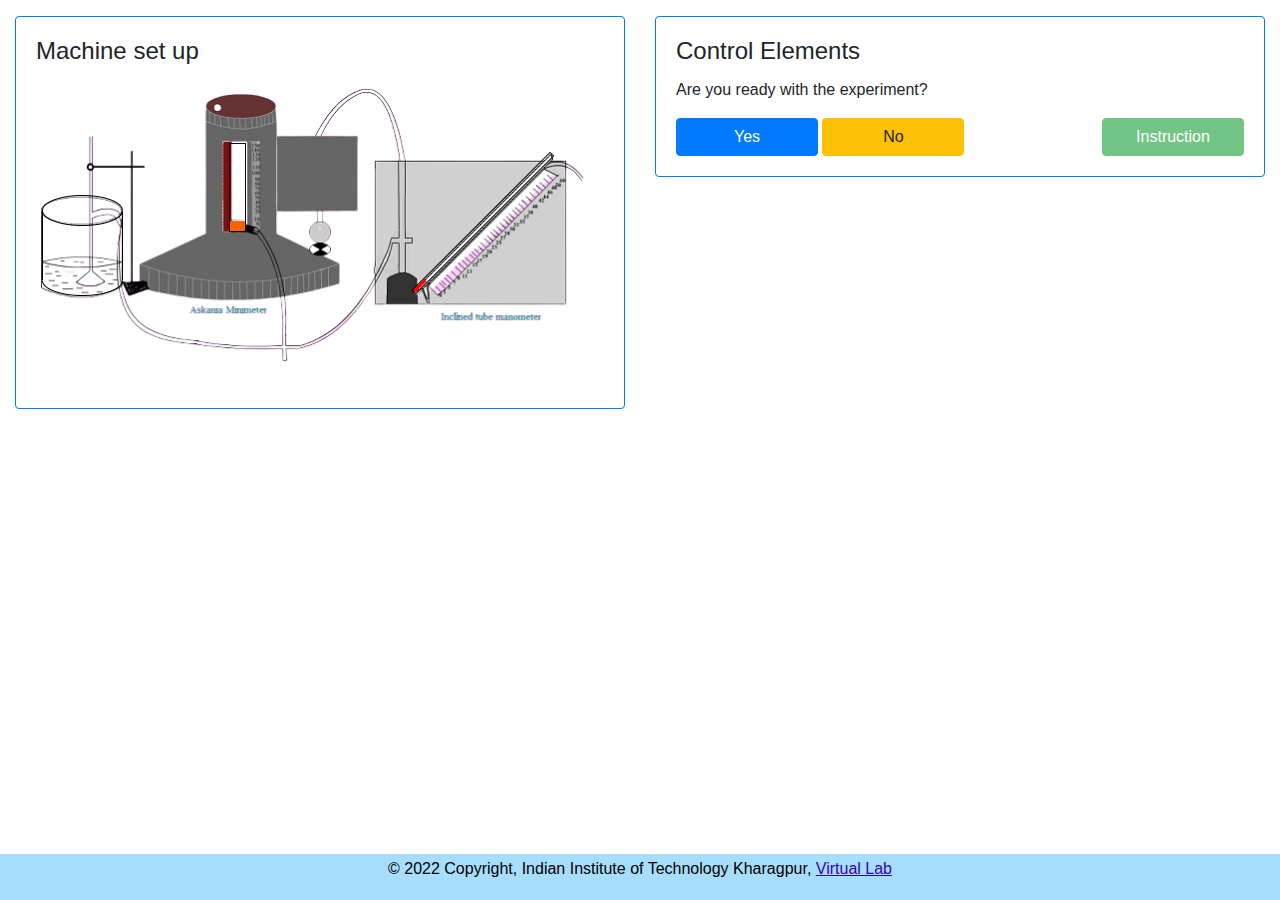
<file: simulation/index.html>
<!-- Lab: Mine Automation and Virtual Reality
   Exp :Calibration of Inclined Tube Manometer using Askania Minimeter
	 File name: index.html
   Author:Prakriti Dhang -->

<!DOCTYPE html>
<html>
<head>
	<link rel="stylesheet" href="./css/bootstrap.min.css">
  <link rel="stylesheet"  href="./css/main.css">
  
  
  
  <style>
    footer {
  text-align: center;
  padding: 3px;
  background-color: DarkSalmon;
  color: white;
 }
 /*.img-magnifier-container{
   position: relative;
 }
 .img-magnifier-glass {
   position: absolute;
   border: 1px solid #000;
   border-radius:70%;
   z-index: 8;
   cursor: none;
   
   /*Set the size of the magnifier glass:*/
   /*width: 70px;
   height:70px;
 }*/
 

</style>

</head>
<body class="d-flex flex-column min-vh-100"  onload="pgload();">
  <header id="header">
    <div class="container-fluid">
       
    </div>
  </header>
    
<div class="container-fluid">
    <div class=" d-flex justify-content-center p-2  text-white">
        
      </div>
   
</div>

  <div class="content-wrapper">
<div class="container-fluid">
  <div class="row">
    <div class="col-xs-12 col-sm-12 col-md-6 col-lg-6">
    <div class="card border-primary rounded">
        <div class="card-body" >
          <h4 class="card-title">Machine set up</h4>
          <p class="card-text"></p>
          <div class="img-container">
          <img id ="askimg" src="./images/tube_nanometerc.png" class=" img-fluid" alt="tube_nanometer">
          <div id="prrel" data-toggle="modal" data-target="#prschng" class="img-fluid" style="cursor: pointer;" data-toggle="tooltip" data-placement="top"  title="Change Pressure"></div>
         <div id ="lbeaker"> <img src="./images/beaker.png"  class=" img-fluid" alt="beaker"></div>
         <div id="askaninam" > 
          <canvas id="myCanvasa" width="15" height="88" style="border:1px solid #0a0a0a;"></canvas></div>
          
          <div ><img src="./images/tubeminimeter.png" id="inclm"  class="img-fluid" alt="tubeminimetre" data-toggle="tooltip" data-placement="top"  title="Inclined Manometer"></div>
           <canvas id="myCanvas"  width="5" height="180" style="border:1px solid #0a0a0a;"></canvas>
            
           </div>
			    
        </div>
      </div>
      <div class="row">
        <div class="col-xs-12 col-sm-12 col-md-12 col-lg-12">
           <div id="graphd" class="card border-primary rounded" style="display:none;">
             <div class="card-body" >
               <div class="card-title" style="text-align: center; font-weight: bold; font-size: large;">Graph Plot</div>
               <button type="button" class="btn btn-primary  col-3 col-sm-4 col-xs-3 col-lg-3" onclick="showplot();">Show Graph</button>
               <button type="button" class="btn btn-warning  col-4 col-sm-4 col-xs-3 col-lg-3" onclick="showbestfitg();">Show Best Fit</button>
               <button type="button" class="btn btn-success  float-right col-3 col-sm-3 col-xs-3 col-lg-3" onclick="window.print()">Print</button>

               <!--canvas id="myChart" class="col-xs-12 col-sm-12 col-md-12 col-lg-12"></canvas-->
               <div id="myPlot"  class="responsive-plot" style="height:400px;"></div>
             </div>
           </div>
        </div>
      </div>
    </div>
    <div class="col-xs-12 col-sm-12 col-md-6 col-lg-6 ">
      <div class="card border-primary rounded">
        <div class="card-body" >
          <h4 class="card-title">Control Elements</h4>
          <p class="card-text" style="font-family:'Franklin Gothic Medium', 'Arial Narrow', Arial, sans-serif">Are you ready with the experiment?</p>
            <button type="button" id="yesbtn" class="btn btn-primary col-md-3 col-sm-3 col-xs-3 col-lg-3"  data-toggle="modal" data-target="#rotatephone"onclick="yesbtncl()" >Yes</button>
            <button type="button" id="nobtn" class="btn btn-warning col-md-3 col-sm-3 col-xs-3 col-lg-3" data-toggle="modal" data-target="#cancelexp" >No</button>
            <button type="button" id="btninst" class="btn btn-success float-right col-md-3 col-sm-3 col-xs-3 col-lg-3" data-toggle="collapse" data-target="#instdisp1" disabled>Instruction</button>
</div></div>
            <div id="instdisp1" class="collapse card border-primary rounded " > <!--style="display: none;"-->
              <div class="card-body" style="background-color:rgb(220, 253, 209);">
            <h4 class="card-title">Instruction</h4>
         <ol type="1">
          <li> Askania minimeter & the inclined tube manometer is placed on a firm and leveled surface. </li>
    <li>Add number of observation you want to take.</li>
          <li>Take the initial readings of these instruments and enter in the input box. click on the button "Add result to observation table" to add  the values to the table.</li>

<li> Click on the black square to release pressure from the glass bottle. </li> 
<li>Click on the "Click to measure" button to take observations of the pressure from the Askania and the inclined tube and enter in the input box.</li>
<li>Then click on the button "Add result to observation table" to add  the values to the table.</li>
<li>Repeat the process from step (4) untill you reach the given no. of observations. </li>
<li>Click on "Plot". This will plot the calibration graph as the Askania minimeter observations as function of the inclined tube manometer values without adjusting for the vertical units.

  
        
        
        
        
        
         </ol>
                </div>
                </div> 
            <div id="obsno" class="card border-primary rounded" style="display: none;" >
              <div class="card-body" >
                
          <p class="card-text" style="font-family:'Franklin Gothic Medium', 'Arial Narrow', Arial, sans-serif">How many observation do you want to take?</p>
          
          <div class="form-group">
            <label for="inpob" class="col-sm-6 col-xs-6 col-md-6 col-lg-6" style="font-family: 'Lucida Sans', 'Lucida Sans Regular', 'Lucida Grande', 'Lucida Sans Unicode', Geneva, Verdana, sans-serif;" >No.of observations</label>
            <input type="number" class="form-control col-3 col-sm-4 col-xs-3 col-lg-3" id="inpob"  data-toggle="tooltip" data-placement="right" title="Take any value between 4 and 20.">
          </div>
          <button type="button" id="obokbtn" class="btn btn-primary col-3 col-sm-4 col-xs-3 col-lg-3"  onclick="checkobn();" >OK</button>
          </div>
        </div>
          <div  id="measure" class=" card border-primary rounded" style="display: none;">
            <div class="card-body" >
              <h4 class="card-title">Measuring Data Inputs <button type="button" id="msbtn" class="btn btn-primary
                  col-xs-4 col-sm-4 col-md-4 col-lg-4" onclick="clckmes();" disabled>Click to measure</button></h4>
              
              <div class="form-group row">
                
                <label for="obno" class="col-xs-6 col-sm-6 col-md-6 col-lg-6" style="font-family: 'Lucida Sans', 'Lucida Sans Regular', 'Lucida Grande', 'Lucida Sans Unicode', Geneva, Verdana, sans-serif;">Observation Number</label>
                <input type="number" class="form-control col-xs-4 col-sm-4 col-md-4 col-lg-4" id="obsvno"  max="20"  min="1" placeholder="Observation No:" >
                <label for="askread" class="col-xs-6 col-sm-6 col-md-6 col-lg-6 " style=" font-family: 'Lucida Sans', 'Lucida Sans Regular', 'Lucida Grande', 'Lucida Sans Unicode', Geneva, Verdana, sans-serif;">Askania Reading</label>
                <input type="number" class="form-control col-xs-4 col-sm-4 col-md-4 col-lg-4" id="askaread" placeholder="Askania Reading">
                <label for="inclread" class="col-xs-6 col-sm-6 col-md-6 col-lg-6" style=" font-family: 'Lucida Sans', 'Lucida Sans Regular', 'Lucida Grande', 'Lucida Sans Unicode', Geneva, Verdana, sans-serif;">Inclined Reading</label>
                <input type="number" class="form-control col-xs-4 col-sm-4 col-md-4 col-lg-4" id="incldread" placeholder="Inclined Reading">
              </div>
              <button type="button" id="obbtn" class="btn btn-primary  col-xs-6 col-sm-6 col-md-6 col-lg-6" onclick="addresult();">Add Result to Observation Table</button>
              </div>
              </div>
              <div id="obvtable1" class="card border-primary rounded" style="display: none;">
                <div class="card-body" >
              <h4 class="card-title">Observation Table</h4>
              
              <div class="table-responsive-sm table-responsive-md table-responsive-lg table-responsive-xl">
              <table class="table table-bordered table-hover" id="obtable">
                <thead>
                  <tr class="table-primary">
                    <th>Sl No.</th>
                    <th>Askania</th>
                    <th>Inclined</th>
                  </tr>
                </thead>
                <tbody>
                 
                </tbody>
              </table>
              

              </div>
            </div>
          </div>
        
      <!--/div>


    </div-->
    </div>
</div>
</div>
</div> <!--container-wrapper ends-->

<!-- modal for better view-->
<div class="modal fade" id="rotatephone" tabindex="-1" role="dialog" aria-labelledby="exampleModalLabel" aria-hidden="true">
  <div class="modal-dialog" role="document">
    <div class="modal-content" style="background-color: rgb(250, 255, 224);">
      <div class="modal-header">
        <h5 class="modal-title" id="exampleModalLabel">For better view in mobile phone</h5>
        <button type="button" class="close" data-dismiss="modal" aria-label="Close">
          <span aria-hidden="true">&times;</span>
        </button>
      </div>
      <div class="modal-body">
        Select auto-rotate OR
        Select Desktop site 
      </div>
      <div class="modal-footer">
        <button type="button" class="btn btn-primary col-xs-3 col-sm-3 col-md-3 col-lg-3" data-dismiss="modal" onclick="showpanel();" >OK</button>
      </div>
    </div>
  </div>
</div>
<!---->

<!-- check no of obs-->
<div class="modal fade" id="checkobsn" tabindex="-1" role="dialog" aria-labelledby="exampleModalLabel" aria-hidden="true">
  <div class="modal-dialog" role="document">
    <div class="modal-content" style="background-color: rgb(250, 255, 224);">
      <div class="modal-header">
        <h5 class="modal-title" id="exampleModalLabel">Alert</h5>
        <button type="button" class="close" data-dismiss="modal" aria-label="Close">
          <span aria-hidden="true">&times;</span>
        </button>
      </div>
      <div class="modal-body">
        <div id="alertmsg"></div>
      </div>
      <div class="modal-footer">
        <button type="button" class="btn btn-primary col-xs-3 col-sm-3 col-md-3 col-lg-3" data-dismiss="modal" onclick="alertmsg();" >OK</button>
      </div>
    </div>
  </div>
</div>
<!---->

<!-- check table obs no -->
<div class="modal fade" id="obtblnum" tabindex="-1" role="dialog" aria-labelledby="exampleModalLabel" aria-hidden="true">
  <div class="modal-dialog" role="document">
    <div class="modal-content" style="background-color: rgb(250, 255, 224);">
      <div class="modal-header">
        <h5 class="modal-title" id="exampleModalLabel">Alert</h5>
        <button type="button" class="close" data-dismiss="modal" aria-label="Close">
          <span aria-hidden="true">&times;</span>
        </button>
      </div>
      <div class="modal-body">
        <div id="alertmsgob"></div>
      </div>
      <div class="modal-footer">
        <button type="button" class="btn btn-primary col-xs-3 col-sm-3 col-md-3 col-lg-3" data-dismiss="modal" onclick="alertmsgob();" >OK</button>
      </div>
    </div>
  </div>
</div>
<!---->


<!-- modal for change pressure-->

<div class="modal fade" id="prschng" tabindex="-1" role="dialog" aria-labelledby="exampleModalLabel" aria-hidden="true">
  <div class="modal-dialog" role="document">
    <div class="modal-content" style="background-color: rgb(250, 255, 224);">
      <div class="modal-header">
        <h5 class="modal-title" id="exampleModalLabel">Pressure Changed</h5>
        <button type="button" class="close" data-dismiss="modal" aria-label="Close">
          <span aria-hidden="true">&times;</span>
        </button>
      </div>
      <div class="modal-body">
        Pressure has been changed. Now click "click to measure".
      </div>
      <div class="modal-footer">
        <button type="button" class="btn btn-primary col-xs-3 col-sm-3 col-md-3 col-lg-3" data-dismiss="modal" onclick="preschngbtn();" >OK</button>
      </div>
    </div>
  </div>
</div>



<!---->


<!-- Cancel Experiment btn-->
<div class="modal fade" id="cancelexp" tabindex="-1" role="dialog" aria-labelledby="exampleModalLabel" aria-hidden="true" >
  <div class="modal-dialog" role="document" >
    <div class="modal-content" style="background-color: rgb(250, 255, 224);">
      <div class="modal-header">
        <h5 class="modal-title" id="exampleModalLabel">Are you sure you want to exit?</h5>
        <button type="button" class="close" data-dismiss="modal" aria-label="Close">
          <span aria-hidden="true">&times;</span>
        </button>
      </div>
      <div class="modal-body">
        Click "Yes" if you want to exit from the experiment. Click "No" if you want to proceed with the experiment.
      </div>
      <div class="modal-footer">
         <button type="button" class="btn btn-warning col-xs-3 col-sm-3 col-md-3 col-lg-3" data-dismiss="modal" onclick="exitexp();">Yes</button>
        <button type="button" class="btn btn-primary col-xs-3 col-sm-3 col-md-3 col-lg-3" data-dismiss="modal" onclick="noexitexp();">No</button>
      </div>
    </div>
  </div>
</div>


<!---->

<!-- footer-->

<footer class="mt-auto" style="background-color: rgb(168, 222, 253);">
  <p class="justify-content-center" style="color:black;">© 2022 Copyright, Indian Institute of Technology Kharagpur,
    <a  style="color: rgb(50, 3, 180); text-decoration: underline;"> Virtual Lab </a></p>
</footer>

<!-- footer-->




<script>
  
$(document).ready(function(){
  $('[data-toggle="tooltip"]').tooltip();   
});


  /* Initiate Magnify Function
  with the id of the image, and the strength of the magnifier glass:*/
  /*magnify("askimg", 3);*/
 


</script>
<script src="./js/jquery.slim.min.js"></script>
  <script src="./js/bootstrap.bundle.min.js"></script>
  <script src="./js/popper.min.js"></script>
  <script src="./js/modernizr-1.5.min.js"></script>
  <!--script src="../js/jquery-1.7.1.min.js"></script-->
  <!--script src="../exp1/js/zoomscaleexp1.js"></script-->
  <!--script src="../js/Chart.js"></script-->
  <script src="./js/Plotly.js"></script> <!--https://cdn.plot.ly/plotly-latest.min.js-->
  <script src="./js/addinptotable.js"></script>
  <script src="./js/checkob.js"></script>
  <!--script src="../exp1/js/graphplot.js"></script-->
  <script src="./js/graphplotly.js"></script>
  <script src="./js/main.js"></script>
<script src="../assets/js/iframeResize.js"></script></body>
</html>
</file>
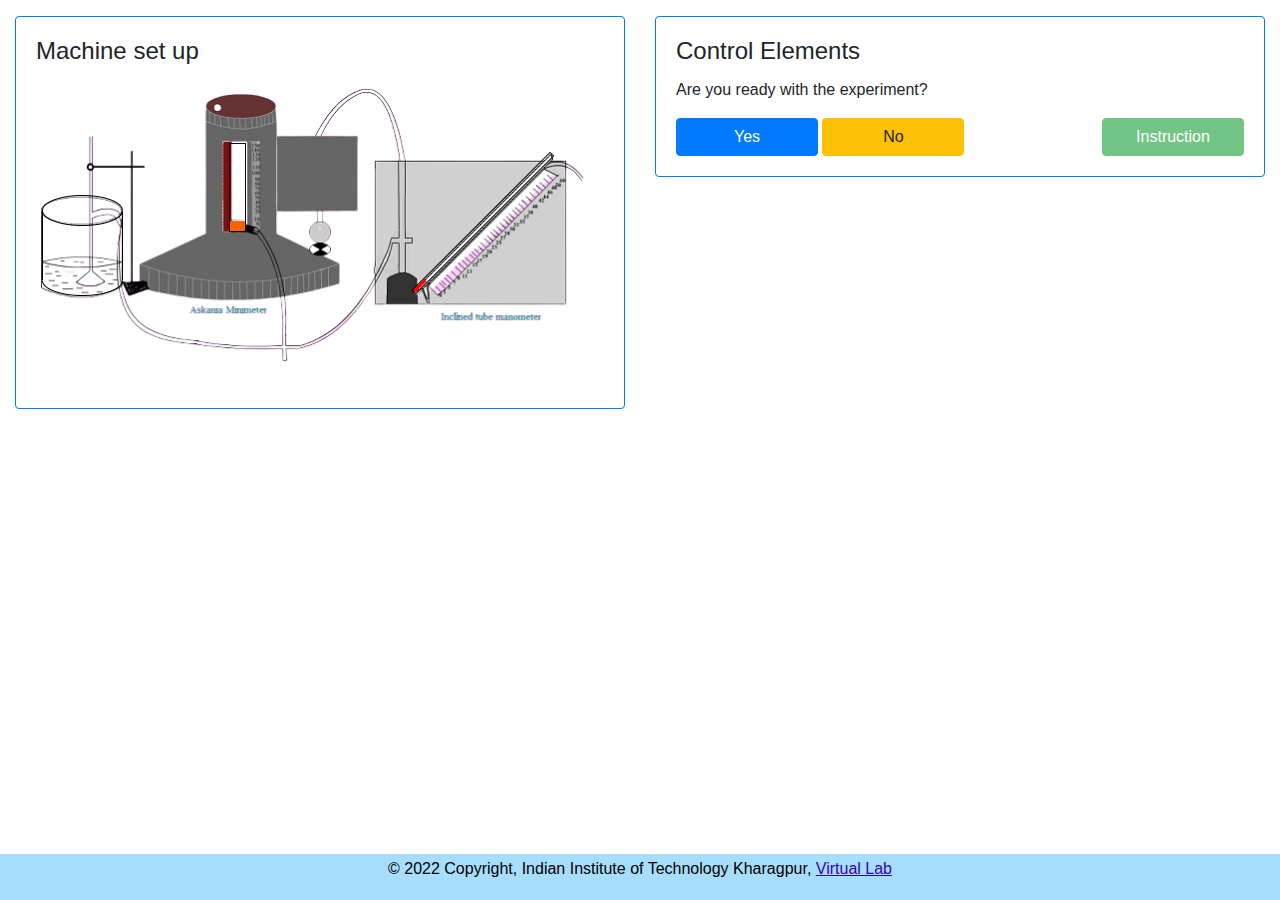
<file: experiment/simulation/index.html>
<!-- Lab: Mine Automation and Virtual Reality
   Exp :Calibration of Inclined Tube Manometer using Askania Minimeter
	 File name: index.html
   Author:Prakriti Dhang -->

<!DOCTYPE html>
<html>
<head>
	<link rel="stylesheet" href="./css/bootstrap.min.css">
  <link rel="stylesheet"  href="./css/main.css">
  
  
  
  <style>
    footer {
  text-align: center;
  padding: 3px;
  background-color: DarkSalmon;
  color: white;
 }
 /*.img-magnifier-container{
   position: relative;
 }
 .img-magnifier-glass {
   position: absolute;
   border: 1px solid #000;
   border-radius:70%;
   z-index: 8;
   cursor: none;
   
   /*Set the size of the magnifier glass:*/
   /*width: 70px;
   height:70px;
 }*/
 

</style>

</head>
<body class="d-flex flex-column min-vh-100"  onload="pgload();">
  <header id="header">
    <div class="container-fluid">
       
    </div>
  </header>
    
<div class="container-fluid">
    <div class=" d-flex justify-content-center p-2  text-white">
        
      </div>
   
</div>

  <div class="content-wrapper">
<div class="container-fluid">
  <div class="row">
    <div class="col-xs-12 col-sm-12 col-md-6 col-lg-6">
    <div class="card border-primary rounded">
        <div class="card-body" >
          <h4 class="card-title">Machine set up</h4>
          <p class="card-text"></p>
          <div class="img-container">
          <img id ="askimg" src="./images/tube_nanometerc.png" class=" img-fluid" alt="tube_nanometer">
          <div id="prrel" data-toggle="modal" data-target="#prschng" class="img-fluid" style="cursor: pointer;" data-toggle="tooltip" data-placement="top"  title="Change Pressure"></div>
         <div id ="lbeaker"> <img src="./images/beaker.png"  class=" img-fluid" alt="beaker"></div>
         <div id="askaninam" > 
          <canvas id="myCanvasa" width="15" height="88" style="border:1px solid #0a0a0a;"></canvas></div>
          
          <div ><img src="./images/tubeminimeter.png" id="inclm"  class="img-fluid" alt="tubeminimetre" data-toggle="tooltip" data-placement="top"  title="Inclined Manometer"></div>
           <canvas id="myCanvas"  width="5" height="180" style="border:1px solid #0a0a0a;"></canvas>
            
           </div>
			    
        </div>
      </div>
      <div class="row">
        <div class="col-xs-12 col-sm-12 col-md-12 col-lg-12">
           <div id="graphd" class="card border-primary rounded" style="display:none;">
             <div class="card-body" >
               <div class="card-title" style="text-align: center; font-weight: bold; font-size: large;">Graph Plot</div>
               <button type="button" class="btn btn-primary  col-3 col-sm-4 col-xs-3 col-lg-3" onclick="showplot();">Show Graph</button>
               <button type="button" class="btn btn-warning  col-4 col-sm-4 col-xs-3 col-lg-3" onclick="showbestfitg();">Show Best Fit</button>
               <button type="button" class="btn btn-success  float-right col-3 col-sm-3 col-xs-3 col-lg-3" onclick="window.print()">Print</button>

               <!--canvas id="myChart" class="col-xs-12 col-sm-12 col-md-12 col-lg-12"></canvas-->
               <div id="myPlot"  class="responsive-plot" style="height:400px;"></div>
             </div>
           </div>
        </div>
      </div>
    </div>
    <div class="col-xs-12 col-sm-12 col-md-6 col-lg-6 ">
      <div class="card border-primary rounded">
        <div class="card-body" >
          <h4 class="card-title">Control Elements</h4>
          <p class="card-text" style="font-family:'Franklin Gothic Medium', 'Arial Narrow', Arial, sans-serif">Are you ready with the experiment?</p>
            <button type="button" id="yesbtn" class="btn btn-primary col-md-3 col-sm-3 col-xs-3 col-lg-3"  data-toggle="modal" data-target="#rotatephone"onclick="yesbtncl()" >Yes</button>
            <button type="button" id="nobtn" class="btn btn-warning col-md-3 col-sm-3 col-xs-3 col-lg-3" data-toggle="modal" data-target="#cancelexp" >No</button>
            <button type="button" id="btninst" class="btn btn-success float-right col-md-3 col-sm-3 col-xs-3 col-lg-3" data-toggle="collapse" data-target="#instdisp1" disabled>Instruction</button>
</div></div>
            <div id="instdisp1" class="collapse card border-primary rounded " > <!--style="display: none;"-->
              <div class="card-body" style="background-color:rgb(220, 253, 209);">
            <h4 class="card-title">Instruction</h4>
         <ol type="1">
          <li> Askania minimeter & the inclined tube manometer is placed on a firm and leveled surface. </li>
    <li>Add number of observation you want to take.</li>
          <li>Take the initial readings of these instruments and enter in the input box. click on the button "Add result to observation table" to add  the values to the table.</li>

<li> Click on the black square to release pressure from the glass bottle. </li> 
<li>Click on the "Click to measure" button to take observations of the pressure from the Askania and the inclined tube and enter in the input box.</li>
<li>Then click on the button "Add result to observation table" to add  the values to the table.</li>
<li>Repeat the process from step (4) untill you reach the given no. of observations. </li>
<li>Click on "Plot". This will plot the calibration graph as the Askania minimeter observations as function of the inclined tube manometer values without adjusting for the vertical units.

  
        
        
        
        
        
         </ol>
                </div>
                </div> 
            <div id="obsno" class="card border-primary rounded" style="display: none;" >
              <div class="card-body" >
                
          <p class="card-text" style="font-family:'Franklin Gothic Medium', 'Arial Narrow', Arial, sans-serif">How many observation do you want to take?</p>
          
          <div class="form-group">
            <label for="inpob" class="col-sm-6 col-xs-6 col-md-6 col-lg-6" style="font-family: 'Lucida Sans', 'Lucida Sans Regular', 'Lucida Grande', 'Lucida Sans Unicode', Geneva, Verdana, sans-serif;" >No.of observations</label>
            <input type="number" class="form-control col-3 col-sm-4 col-xs-3 col-lg-3" id="inpob"  data-toggle="tooltip" data-placement="right" title="Take any value between 4 and 20.">
          </div>
          <button type="button" id="obokbtn" class="btn btn-primary col-3 col-sm-4 col-xs-3 col-lg-3"  onclick="checkobn();" >OK</button>
          </div>
        </div>
          <div  id="measure" class=" card border-primary rounded" style="display: none;">
            <div class="card-body" >
              <h4 class="card-title">Measuring Data Inputs <button type="button" id="msbtn" class="btn btn-primary
                  col-xs-4 col-sm-4 col-md-4 col-lg-4" onclick="clckmes();" disabled>Click to measure</button></h4>
              
              <div class="form-group row">
                
                <label for="obno" class="col-xs-6 col-sm-6 col-md-6 col-lg-6" style="font-family: 'Lucida Sans', 'Lucida Sans Regular', 'Lucida Grande', 'Lucida Sans Unicode', Geneva, Verdana, sans-serif;">Observation Number</label>
                <input type="number" class="form-control col-xs-4 col-sm-4 col-md-4 col-lg-4" id="obsvno"  max="20"  min="1" placeholder="Observation No:" >
                <label for="askread" class="col-xs-6 col-sm-6 col-md-6 col-lg-6 " style=" font-family: 'Lucida Sans', 'Lucida Sans Regular', 'Lucida Grande', 'Lucida Sans Unicode', Geneva, Verdana, sans-serif;">Askania Reading</label>
                <input type="number" class="form-control col-xs-4 col-sm-4 col-md-4 col-lg-4" id="askaread" placeholder="Askania Reading">
                <label for="inclread" class="col-xs-6 col-sm-6 col-md-6 col-lg-6" style=" font-family: 'Lucida Sans', 'Lucida Sans Regular', 'Lucida Grande', 'Lucida Sans Unicode', Geneva, Verdana, sans-serif;">Inclined Reading</label>
                <input type="number" class="form-control col-xs-4 col-sm-4 col-md-4 col-lg-4" id="incldread" placeholder="Inclined Reading">
              </div>
              <button type="button" id="obbtn" class="btn btn-primary  col-xs-6 col-sm-6 col-md-6 col-lg-6" onclick="addresult();">Add Result to Observation Table</button>
              </div>
              </div>
              <div id="obvtable1" class="card border-primary rounded" style="display: none;">
                <div class="card-body" >
              <h4 class="card-title">Observation Table</h4>
              
              <div class="table-responsive-sm table-responsive-md table-responsive-lg table-responsive-xl">
              <table class="table table-bordered table-hover" id="obtable">
                <thead>
                  <tr class="table-primary">
                    <th>Sl No.</th>
                    <th>Askania</th>
                    <th>Inclined</th>
                  </tr>
                </thead>
                <tbody>
                 
                </tbody>
              </table>
              

              </div>
            </div>
          </div>
        
      <!--/div>


    </div-->
    </div>
</div>
</div>
</div> <!--container-wrapper ends-->

<!-- modal for better view-->
<div class="modal fade" id="rotatephone" tabindex="-1" role="dialog" aria-labelledby="exampleModalLabel" aria-hidden="true">
  <div class="modal-dialog" role="document">
    <div class="modal-content" style="background-color: rgb(250, 255, 224);">
      <div class="modal-header">
        <h5 class="modal-title" id="exampleModalLabel">For better view in mobile phone</h5>
        <button type="button" class="close" data-dismiss="modal" aria-label="Close">
          <span aria-hidden="true">&times;</span>
        </button>
      </div>
      <div class="modal-body">
        Select auto-rotate OR
        Select Desktop site 
      </div>
      <div class="modal-footer">
        <button type="button" class="btn btn-primary col-xs-3 col-sm-3 col-md-3 col-lg-3" data-dismiss="modal" onclick="showpanel();" >OK</button>
      </div>
    </div>
  </div>
</div>
<!---->

<!-- check no of obs-->
<div class="modal fade" id="checkobsn" tabindex="-1" role="dialog" aria-labelledby="exampleModalLabel" aria-hidden="true">
  <div class="modal-dialog" role="document">
    <div class="modal-content" style="background-color: rgb(250, 255, 224);">
      <div class="modal-header">
        <h5 class="modal-title" id="exampleModalLabel">Alert</h5>
        <button type="button" class="close" data-dismiss="modal" aria-label="Close">
          <span aria-hidden="true">&times;</span>
        </button>
      </div>
      <div class="modal-body">
        <div id="alertmsg"></div>
      </div>
      <div class="modal-footer">
        <button type="button" class="btn btn-primary col-xs-3 col-sm-3 col-md-3 col-lg-3" data-dismiss="modal" onclick="alertmsg();" >OK</button>
      </div>
    </div>
  </div>
</div>
<!---->

<!-- check table obs no -->
<div class="modal fade" id="obtblnum" tabindex="-1" role="dialog" aria-labelledby="exampleModalLabel" aria-hidden="true">
  <div class="modal-dialog" role="document">
    <div class="modal-content" style="background-color: rgb(250, 255, 224);">
      <div class="modal-header">
        <h5 class="modal-title" id="exampleModalLabel">Alert</h5>
        <button type="button" class="close" data-dismiss="modal" aria-label="Close">
          <span aria-hidden="true">&times;</span>
        </button>
      </div>
      <div class="modal-body">
        <div id="alertmsgob"></div>
      </div>
      <div class="modal-footer">
        <button type="button" class="btn btn-primary col-xs-3 col-sm-3 col-md-3 col-lg-3" data-dismiss="modal" onclick="alertmsgob();" >OK</button>
      </div>
    </div>
  </div>
</div>
<!---->


<!-- modal for change pressure-->

<div class="modal fade" id="prschng" tabindex="-1" role="dialog" aria-labelledby="exampleModalLabel" aria-hidden="true">
  <div class="modal-dialog" role="document">
    <div class="modal-content" style="background-color: rgb(250, 255, 224);">
      <div class="modal-header">
        <h5 class="modal-title" id="exampleModalLabel">Pressure Changed</h5>
        <button type="button" class="close" data-dismiss="modal" aria-label="Close">
          <span aria-hidden="true">&times;</span>
        </button>
      </div>
      <div class="modal-body">
        Pressure has been changed. Now click "click to measure".
      </div>
      <div class="modal-footer">
        <button type="button" class="btn btn-primary col-xs-3 col-sm-3 col-md-3 col-lg-3" data-dismiss="modal" onclick="preschngbtn();" >OK</button>
      </div>
    </div>
  </div>
</div>



<!---->


<!-- Cancel Experiment btn-->
<div class="modal fade" id="cancelexp" tabindex="-1" role="dialog" aria-labelledby="exampleModalLabel" aria-hidden="true" >
  <div class="modal-dialog" role="document" >
    <div class="modal-content" style="background-color: rgb(250, 255, 224);">
      <div class="modal-header">
        <h5 class="modal-title" id="exampleModalLabel">Are you sure you want to exit?</h5>
        <button type="button" class="close" data-dismiss="modal" aria-label="Close">
          <span aria-hidden="true">&times;</span>
        </button>
      </div>
      <div class="modal-body">
        Click "Yes" if you want to exit from the experiment. Click "No" if you want to proceed with the experiment.
      </div>
      <div class="modal-footer">
         <button type="button" class="btn btn-warning col-xs-3 col-sm-3 col-md-3 col-lg-3" data-dismiss="modal" onclick="exitexp();">Yes</button>
        <button type="button" class="btn btn-primary col-xs-3 col-sm-3 col-md-3 col-lg-3" data-dismiss="modal" onclick="noexitexp();">No</button>
      </div>
    </div>
  </div>
</div>


<!---->

<!-- footer-->

<footer class="mt-auto" style="background-color: rgb(168, 222, 253);">
  <p class="justify-content-center" style="color:black;">© 2022 Copyright, Indian Institute of Technology Kharagpur,
    <a  style="color: rgb(50, 3, 180); text-decoration: underline;"> Virtual Lab </a></p>
</footer>

<!-- footer-->




<script>
  
$(document).ready(function(){
  $('[data-toggle="tooltip"]').tooltip();   
});


  /* Initiate Magnify Function
  with the id of the image, and the strength of the magnifier glass:*/
  /*magnify("askimg", 3);*/
 


</script>
<script src="./js/jquery.slim.min.js"></script>
  <script src="./js/bootstrap.bundle.min.js"></script>
  <script src="./js/popper.min.js"></script>
  <script src="./js/modernizr-1.5.min.js"></script>
  <!--script src="../js/jquery-1.7.1.min.js"></script-->
  <!--script src="../exp1/js/zoomscaleexp1.js"></script-->
  <!--script src="../js/Chart.js"></script-->
  <script src="./js/Plotly.js"></script> <!--https://cdn.plot.ly/plotly-latest.min.js-->
  <script src="./js/addinptotable.js"></script>
  <script src="./js/checkob.js"></script>
  <!--script src="../exp1/js/graphplot.js"></script-->
  <script src="./js/graphplotly.js"></script>
  <script src="./js/main.js"></script>
</body>
</html>
</file>
<file: simulation/css/main.css>
/* Lab: Mine Automation and Virtual Reality
   Exp_Calibration of Inclined Tube Manometer using Askania Minimeter
	 File name: main.css
   Author:Prakriti Dhang
*/
input::-webkit-outer-spin-button,
input::-webkit-inner-spin-button {
  -webkit-appearance: none;
  margin: 0;
}
table,th,td{
    text-align: center;
}
.img-container{
    display: inline-block;
    position: relative;
  }



#myCanvas{
    position: absolute;
    left: 78.2%;
    top: 14%;
    width: 1%;
   height: 64%;
    transform: rotate(45deg) ;
    }

#myCanvasa{
    position: absolute;
left: 34%;
top: 20%;
width: 3%;
height: 29%;
}




#inclm{
    position: absolute;
    left: 63%;
    top: 32%;
    width: 31%;
   height: 28%;
    -webkit-transform: rotate(-19deg);
    transform: rotate(-19deg);
}

#lbeaker{
 position: absolute;
 top: 37%;
 left: 1%;
 width: 15%;

}





    #prrel{
        width: 3%;
        height: 4%;
        position: absolute;
        left:8%;
        top:26%;
        background: rgb(24, 23, 23);
        }




        @media print {
            body {-webkit-print-color-adjust: exact !important;
               
                
            }
            }
            @page {
                margin: 1in; 
              }
              
            @print {
               @page :footer {
                  display: none;
                  
                   
               }
             
               @page :header {
                  display: none;
                  
               }
           }
           @media print {
            #myPlot {
              padding-right: 1cm;
            }
          }
</file>
<file: experiment/simulation/css/main.css>
/* Lab: Mine Automation and Virtual Reality
   Exp_Calibration of Inclined Tube Manometer using Askania Minimeter
	 File name: main.css
   Author:Prakriti Dhang
*/
input::-webkit-outer-spin-button,
input::-webkit-inner-spin-button {
  -webkit-appearance: none;
  margin: 0;
}
table,th,td{
    text-align: center;
}
.img-container{
    display: inline-block;
    position: relative;
  }



#myCanvas{
    position: absolute;
    left: 78.2%;
    top: 14%;
    width: 1%;
   height: 64%;
    transform: rotate(45deg) ;
    }

#myCanvasa{
    position: absolute;
left: 34%;
top: 20%;
width: 3%;
height: 29%;
}




#inclm{
    position: absolute;
    left: 63%;
    top: 32%;
    width: 31%;
   height: 28%;
    -webkit-transform: rotate(-19deg);
    transform: rotate(-19deg);
}

#lbeaker{
 position: absolute;
 top: 37%;
 left: 1%;
 width: 15%;

}





    #prrel{
        width: 3%;
        height: 4%;
        position: absolute;
        left:8%;
        top:26%;
        background: rgb(24, 23, 23);
        }




        @media print {
            body {-webkit-print-color-adjust: exact !important;
               
                
            }
            }
            @page {
                margin: 1in; 
              }
              
            @print {
               @page :footer {
                  display: none;
                  
                   
               }
             
               @page :header {
                  display: none;
                  
               }
           }
           @media print {
            #myPlot {
              padding-right: 1cm;
            }
          }
</file>
